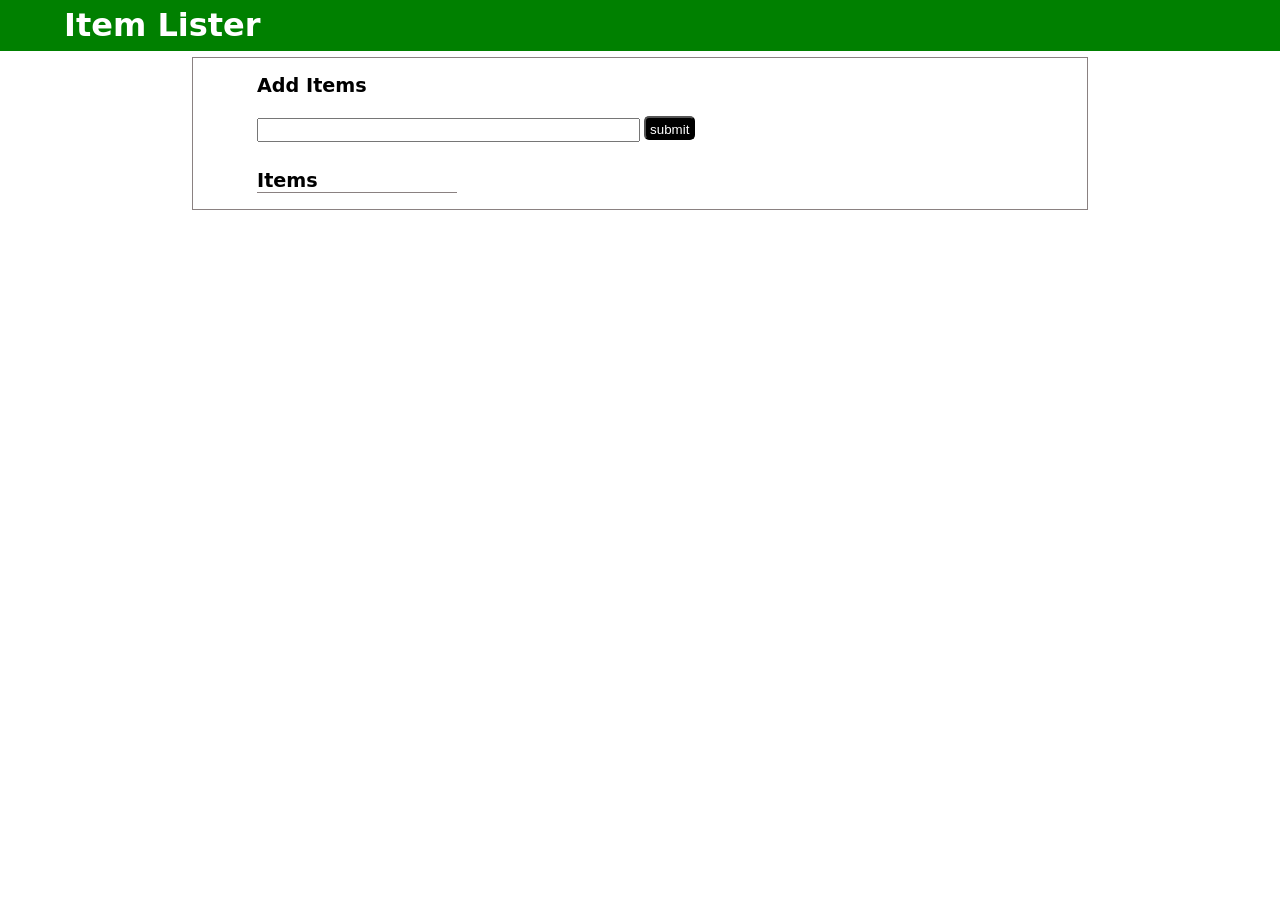
<file: frontend/index.html>
<!DOCTYPE html>
<html lang="en">
<head>
    <meta charset="UTF-8">
    <meta http-equiv="X-UA-Compatible" content="IE=edge">
    <meta name="viewport" content="width=device-width, initial-scale=1.0">
    <title>TodoList</title>
    <link rel="stylesheet" href="./style.css">
</head>
<body>
    <header>
        <h1>item lister</h1>
    </header>
    <main class="main-section">
        <h2>Add items</h2>
        <form class="form">
            <input type="text" name="text" value=" ">
            <button class="btn" type="submit">submit</button>
        </form>
        <div class="items-container">
            <h2 class="items-cont">items</h2>
            <div class="items">
                <!-- <div class="items-list">
                <p class="cont">items-1</p>
                </div> -->
            </div>


        </div>
    </main>
    <!-- scripts -->
    <script>
        const input = document.querySelector('input');
        const form = document.querySelector('form');
        const items = document.querySelector('.items')
        const container = document.querySelector('.items-container')

        form.addEventListener('submit', function(event){
            event.preventDefault();
            // alert(input.value);
            const html = `
            <div class="items-list">
                    <p class="cont">${input.value}</p>
                </div>
`
            items.insertAdjacentHTML('beforeend' , html)
            input.value = '';

        })




        function createNew (){
            let create = document.createElement('p');
                create.textContent = input.value;
                // console.log(create)
                return create
            }

            // document.querySelector('.btn').addEventListener('click')

    </script>
</body>
</html>
</file>
<file: frontend/style.css>
*{
    margin: 0;
    padding: 0;
    box-sizing: border-box;
}

:root{
    --default-clr: rgb(138, 129, 129);
}
body{
    text-transform: capitalize;
    font-family: system-ui, -apple-system, BlinkMacSystemFont, 'Segoe UI', Roboto, Oxygen, Ubuntu, Cantarell, 'Open Sans', 'Helvetica Neue', sans-serif;
}

header{
    background: green;
    padding: 0 1rem;
    color: white;
    padding: .4rem 4rem;
    /* letter-spacing: .3em; */
}

main{
    font-size: .8em;
    margin: .4rem auto;
    border: 1px solid var(--default-clr);
    width: 70vw;
    padding: 1rem 4rem;
    /* padding: 1rem; */
}
main > h2{
    margin-bottom: 1rem;
}

button{
    color: white;
    background: black;
    padding: .3em;
    border-radius: 5px;
}

.items{
    /* border: 2px solid lightgray; */
    /* padding: .5rem; */
    color: var(--default-clr);
    border-bottom: 1px solid var(--default-clr);
    width: 200px;
}
form{
    height: 2.5rem;
    margin-bottom: 1rem;
    padding: .2rem 0;
}
.items-list{
    border:  1px solid var(--default-clr);
    border-bottom: none;
}

.items p{
    /* margin-left: 1rem; */
    font-size: 1rem;
    padding: .5rem 1rem;
}

input , button{
    height: 70%;
}
input{
    width: 50%;
}
</file>
<file: SQ013-online-onRamp-week2-main/frontend/style.css>
*{
    margin: 0;
    padding: 0;
    box-sizing: border-box;
}

:root{
    --default-clr: rgb(138, 129, 129);
}
body{
    text-transform: capitalize;
    font-family: system-ui, -apple-system, BlinkMacSystemFont, 'Segoe UI', Roboto, Oxygen, Ubuntu, Cantarell, 'Open Sans', 'Helvetica Neue', sans-serif;
}

header{
    background: green;
    padding: 0 1rem;
    color: white;
    padding: .4rem 4rem;
    /* letter-spacing: .3em; */
}

main{
    font-size: .8em;
    margin: .4rem auto;
    border: 1px solid var(--default-clr);
    width: 70vw;
    padding: 1rem 4rem;
    /* padding: 1rem; */
}
main > h2{
    margin-bottom: 1rem;
}

button{
    color: white;
    background: black;
    padding: .3em;
    border-radius: 5px;
}

.items{
    /* border: 2px solid lightgray; */
    /* padding: .5rem; */
    color: var(--default-clr);
    border-bottom: 1px solid var(--default-clr);
    width: 200px;
}
form{
    height: 2.5rem;
    margin-bottom: 1rem;
    padding: .2rem 0;
}
.items-list{
    border:  1px solid var(--default-clr);
    border-bottom: none;
}

.items p{
    /* margin-left: 1rem; */
    font-size: 1rem;
    padding: .5rem 1rem;
}

input , button{
    height: 70%;
}
input{
    width: 50%;
}
</file>
